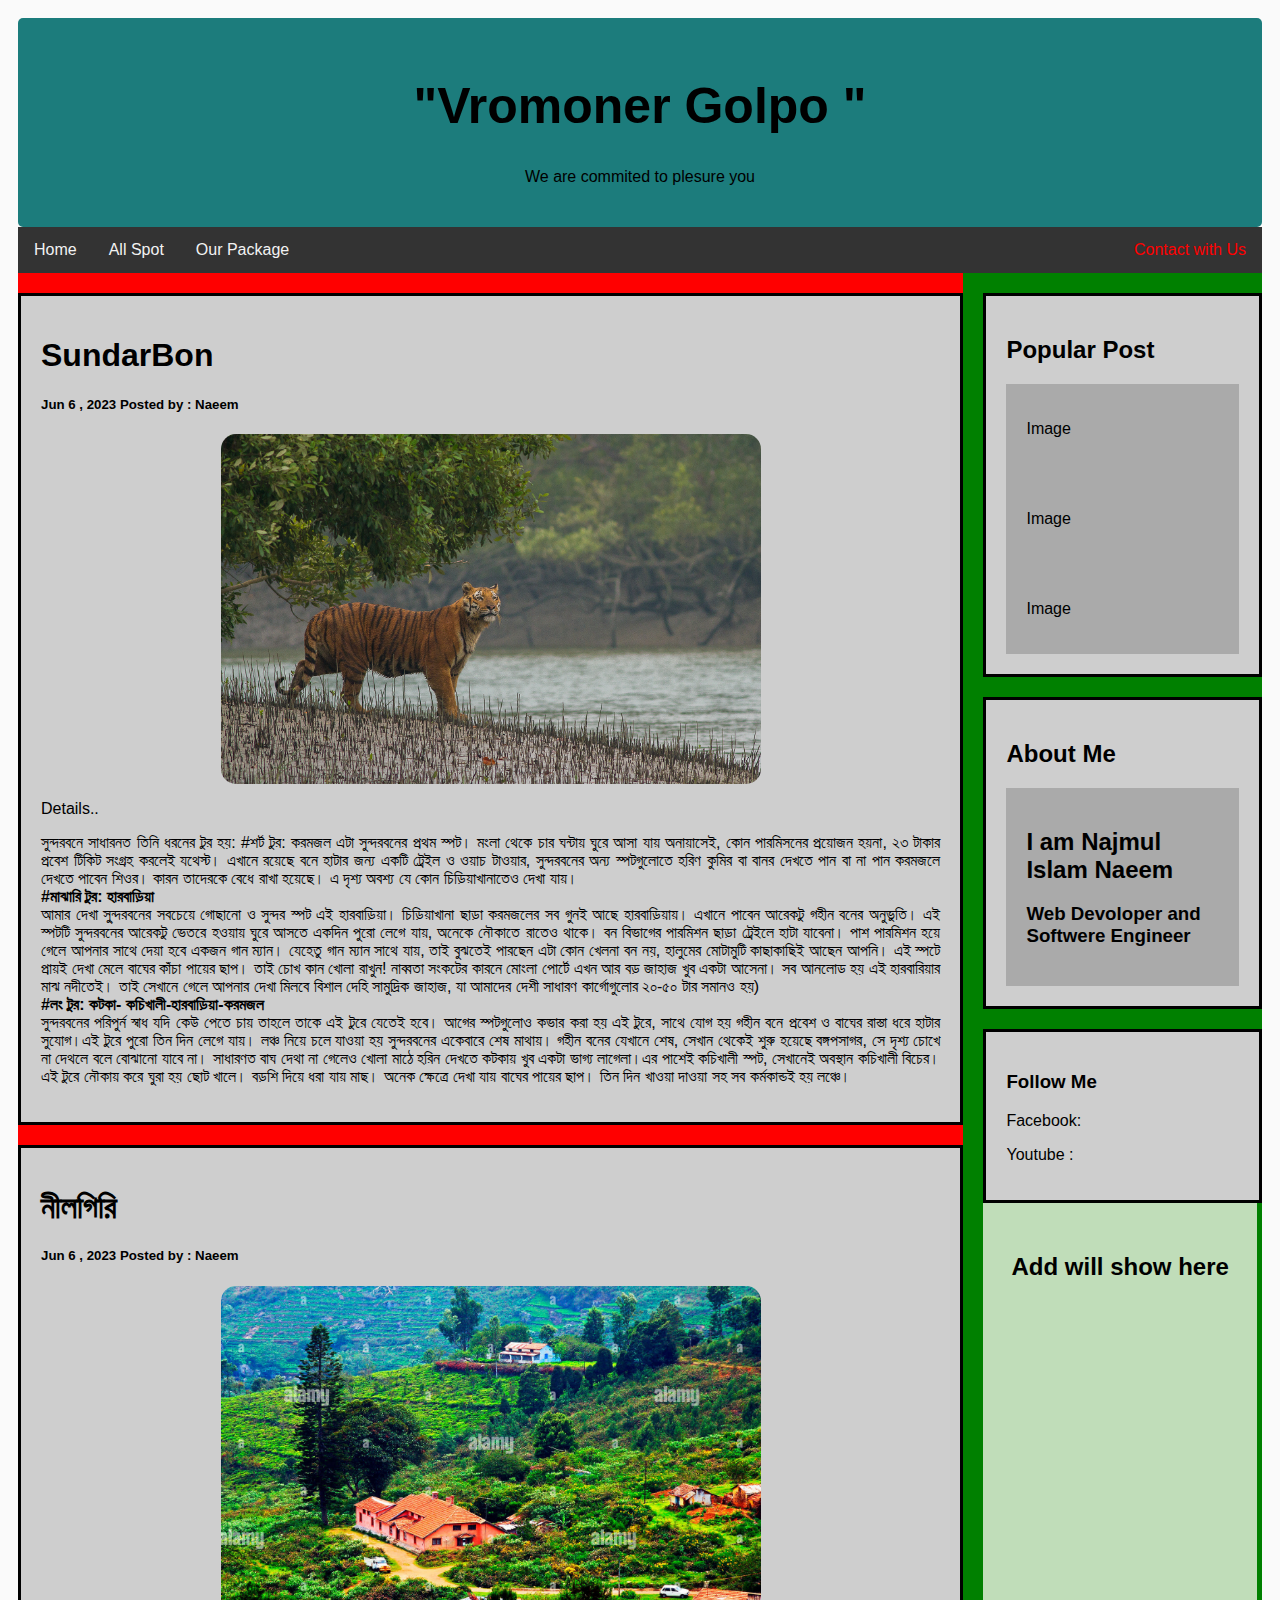
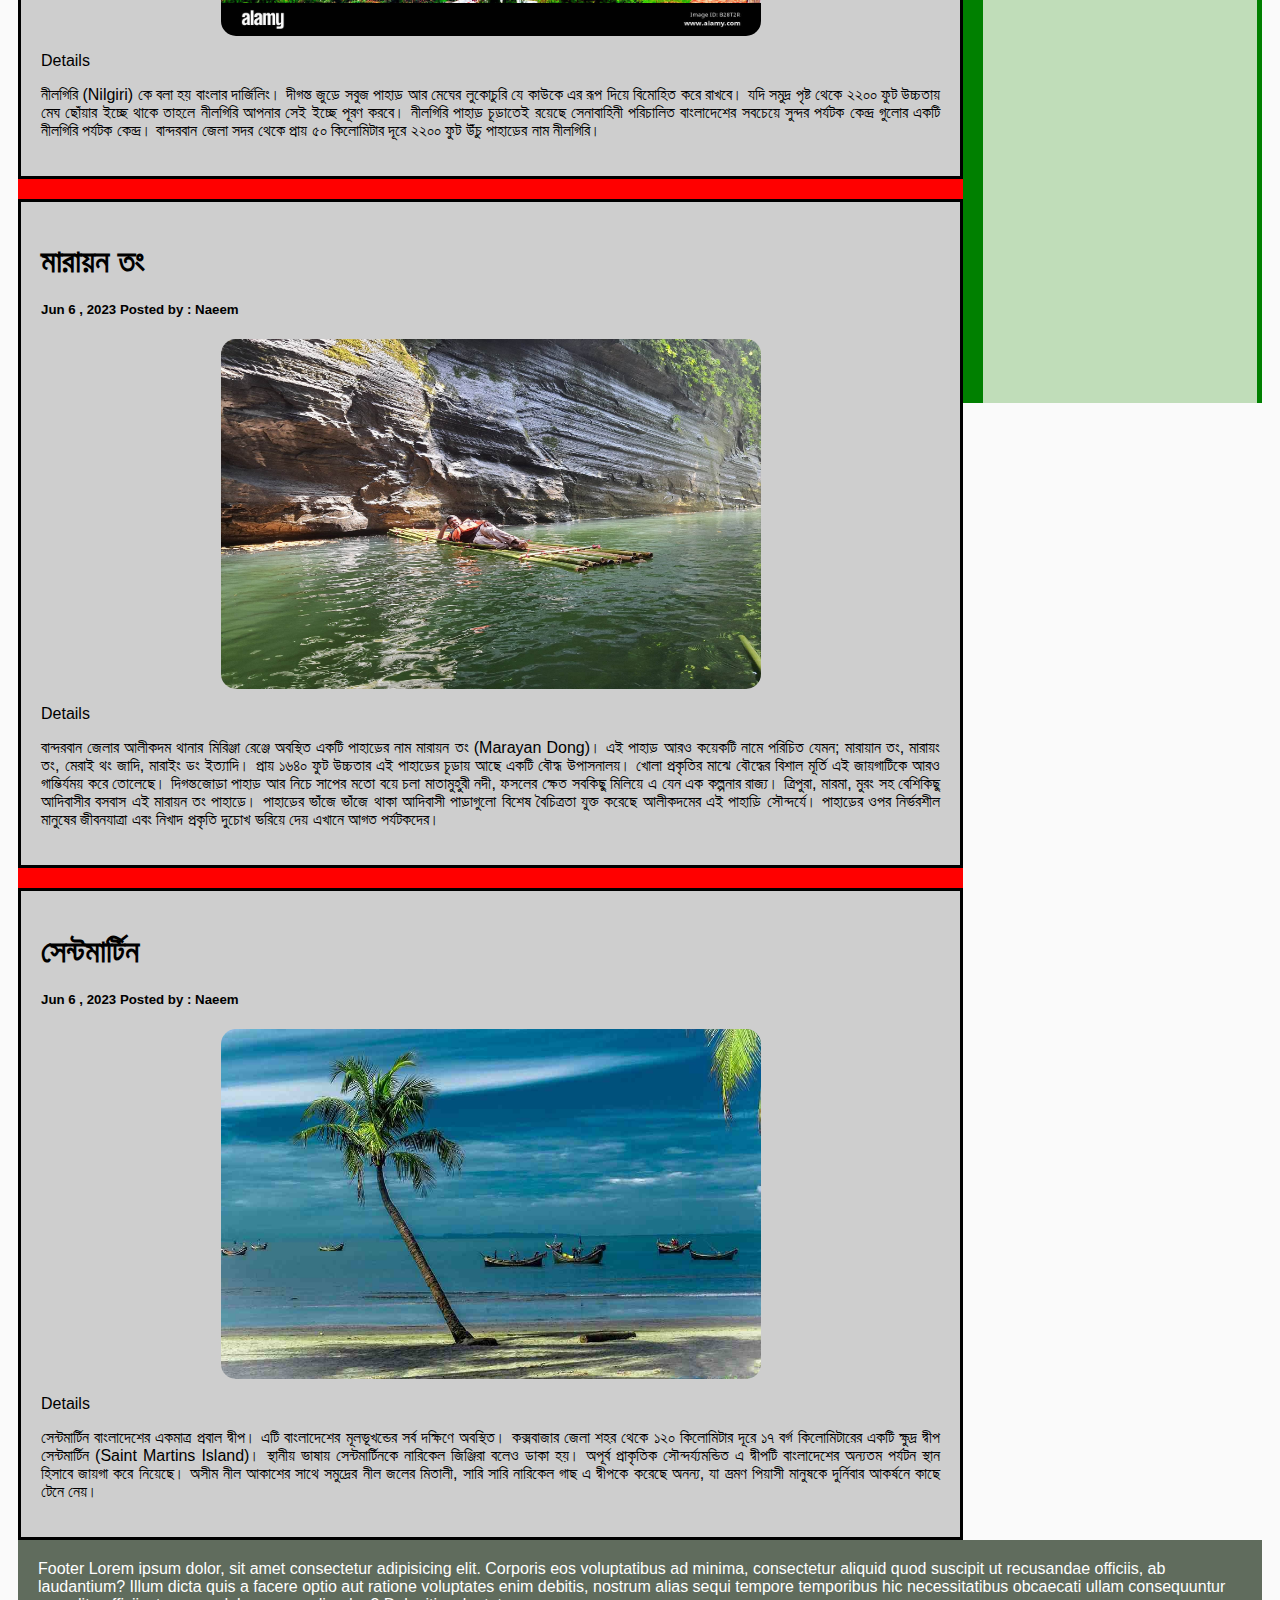
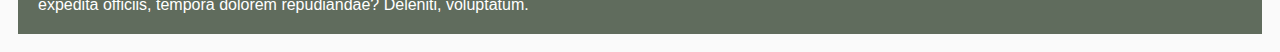
<file: index.html>
<!DOCTYPE html>
<html lang="en">

<head>
    <meta charset="UTF-8">
    <meta http-equiv="X-UA-Compatible" content="IE=edge">
    <meta name="viewport" content="width=device-width, initial-scale=1.0">

    <link rel="stylesheet" href="style.css">
    <title>Vromoner golpo </title>
</head>

<body>
    <div class="header">
        <h1>"Vromoner Golpo "</h1>
        <p>We are commited to plesure you </p>
    </div>
    <div class="nav">
        <a href="#">Home</a>
        <a href="#">All Spot</a>
        <a href="#">Our Package</a>
        <a href="#">Contact with Us </a>

    </div>

    <!-- This is Body and two column section  -->

    <div class="row">
        <div class="leftcolumn">

            <!-- Sundorbon Start -->
            <div class="card">
                <h1> SundarBon </h1>
                <h5>Jun 6 , 2023 Posted by : Naeem </h5>
                <img src="./photo/Sundarban_Tiger.jpg" class="photo"alt="" srcset="" width="50%" height="200">

                <p class="details" id="head1"> Details.. </p>
                <p class="p_sundorbon">

                    সুন্দরবনে সাধারনত তিনি ধরনের টুর হয়:
                    #শর্ট টুর: করমজল
                    এটা সুন্দরবনের প্রথম স্পট। মংলা থেকে চার ঘন্টায় ঘুরে আসা যায় অনায়াসেই, কোন পারমিসনের প্রয়োজন হয়না,
                    ২৩ টাকার প্রবেশ টিকিট সংগ্রহ করলেই যথেস্ট। এখানে রয়েছে বনে হাটার জন্য একটি ট্রেইল ও ওয়াচ টাওয়ার,
                    সুন্দরবনের অন্য স্পটগুলোতে হরিণ কুমির বা বানর দেখতে পান বা না পান করমজলে দেখতে পাবেন শিওর। কারন
                    তাদেরকে বেধে রাখা হয়েছে। এ দৃশ্য অবশ্য যে কোন চিড়িয়াখানাতেও দেখা যায়।
                    <br>
                 <b>    #মাঝারি টুর: হারবাড়িয়া</b>
                    আমার দেখা সু্ন্দরবনের সবচেয়ে গোছানো ও সুন্দর স্পট এই হারবাড়িয়া। চিড়িয়াখানা ছাড়া করমজলের সব গুনই আছে
                    হারবাড়িয়ায়। এখানে পাবেন আরেকটু গহীন বনের অনুভুতি। এই স্পটটি সুন্দরবনের আরেকটু ভেতরে হওয়ায় ঘুরে আসতে
                    একদিন পুরো লেগে যায়, অনেকে নৌকাতে রাতেও থাকে। বন বিভাগের পারমিশন ছাড়া ট্রেইলে হাটা যাবেনা। পাশ
                    পারমিশন হয়ে গেলে আপনার সাথে দেয়া হবে একজন গান ম্যান। যেহেতু গান ম্যান সাথে যায়, তাই বুঝতেই পারছেন
                    এটা কোন খেলনা বন নয়, হালুমের মোটামুটি কাছাকাছিই আছেন আপনি। এই স্পটে প্রায়ই দেখা মেলে বাঘের কাঁচা
                    পায়ের ছাপ। তাই চোখ কান খোলা রাখুন!
                    নাব্বতা সংকটের কারনে মোংলা পোর্টে এখন আর বড় জাহাজ খুব একটা আসেনা। সব আনলোড হয় এই হারবারিয়ার মাঝ
                    নদীতেই। তাই সেখানে গেলে আপনার দেখা মিলবে বিশাল দেহি সামুদ্রিক জাহাজ, যা আমাদের দেশী সাধারণ
                    কার্গোগুলোর ২০-৫০ টার সমানও হয়)
<br>
                 <b>    #লং টুর: কটকা- কচিখালী-হারবাড়িয়া-করমজল</b> 
                    সুন্দরবনের পরিপুর্ন স্বাধ যদি কেউ পেতে চায় তাহলে তাকে এই টুরে যেতেই হবে। আগের স্পটগুলোও কভার করা হয়
                    এই টুরে, সাথে যোগ হয় গহীন বনে প্রবেশ ও বাঘের রাস্তা ধরে হাটার সুযোগ।এই টুরে পুরো তিন দিন লেগে যায়।
                    লঞ্চ নিয়ে চলে যাওয়া হয় সুন্দরবনের একেবারে শেষ মাথায়। গহীন বনের যেখানে শেষ, সেখান থেকেই শুরু হয়েছে
                    বঙ্গপসাগর, সে দৃশ্য চোখে না দেথলে বলে বোঝানো যাবে না। সাধারণত বাঘ দেথা না গেলেও খোলা মাঠে হরিন দেখতে
                    কটকায় খুব একটা ভাগ্য লাগেলা।এর পাশেই কচিখালী স্পট, সেখানেই অবস্থান কচিখালী বিচের। এই টুরে নৌকায় করে
                    ঘুরা হয় ছোট খালে। বড়শি দিয়ে ধরা যায় মাছ। অনেক ক্ষেত্রে দেখা যায় বাঘের পায়ের ছাপ। তিন দিন খাওয়া দাওয়া
                    সহ সব কর্মকান্ডই হয় লঞ্চে।

                </p>

            </div>

            <!-- Sundorbon End -->

            <!--BanDarbon Stars -->
            <div class="card">
                <h1> নীলগিরি </h1>
                <h5>Jun 6 , 2023 Posted by : Naeem </h5>
                <img src="./photo/nilgiri.jpg" alt="" srcset="" width="50%" height="200">

                <p> Details </p>
                <p class="p_sundorbon">
                    নীলগিরি (Nilgiri) কে বলা হয় বাংলার দার্জিলিং। দীগন্ত জুড়ে সবুজ পাহাড় আর মেঘের লুকোচুরি যে কাউকে এর
                    রূপ দিয়ে বিমোহিত করে রাখবে। যদি সমুদ্র পৃষ্ট থেকে ২২০০ ফুট উচ্চতায় মেঘ ছোঁয়ার ইচ্ছে থাকে তাহলে
                    নীলগিরি আপনার সেই ইচ্ছে পূরণ করবে। নীলগিরি পাহাড় চূড়াতেই রয়েছে সেনাবাহিনী পরিচালিত বাংলাদেশের সবচেয়ে
                    সুন্দর পর্যটক কেন্দ্র গুলোর একটি নীলগিরি পর্যটক কেন্দ্র। বান্দরবান জেলা সদর থেকে প্রায় ৫০ কিলোমিটার
                    দূরে ২২০০ ফুট উঁচু পাহাড়ের নাম নীলগিরি।



                </p>

            </div>
            <!--BanDarbon Stars -->



            <!--BanDarbon Stars -->
            <div class="card">
                <h1> মারায়ন তং </h1>
                <h5>Jun 6 , 2023 Posted by : Naeem </h5>
                <img src="./photo/maraitong.jpg" alt="" srcset="" width="50%" height="200">

                <p> Details </p>
                <p class="p_sundorbon">
                    বান্দরবান জেলার আলীকদম থানার মিরিঞ্জা রেঞ্জে অবস্থিত একটি পাহাড়ের নাম মারায়ন তং (Marayan Dong)। এই
                    পাহাড় আরও কয়েকটি নামে পরিচিত যেমন; মারায়ান তং, মারায়ং তং, মেরাই থং জাদি, মারাইং ডং ইত্যাদি। প্রায়
                    ১৬৪০ ফুট উচ্চতার এই পাহাড়ের চূড়ায় আছে একটি বৌদ্ধ উপাসনালয়। খোলা প্রকৃতির মাঝে বৌদ্ধের বিশাল মূর্তি
                    এই জায়গাটিকে আরও গাম্ভির্যময় করে তোলেছে। দিগন্তজোড়া পাহাড় আর নিচে সাপের মতো বয়ে চলা মাতামুহুরী নদী,
                    ফসলের ক্ষেত সবকিছু মিলিয়ে এ যেন এক কল্পনার রাজ্য।

                    ত্রিপুরা, মারমা, মুরং সহ বেশিকিছু আদিবাসীর বসবাস এই মারায়ন তং পাহাড়ে। পাহাড়ের ভাঁজে ভাঁজে থাকা
                    আদিবাসী পাড়াগুলো বিশেষ বৈচিত্রতা যুক্ত করেছে আলীকদমের এই পাহাড়ি সৌন্দর্যে। পাহাড়ের ওপর নির্ভরশীল
                    মানুষের জীবনযাত্রা এবং নিখাদ প্রকৃতি দুচোখ ভরিয়ে দেয় এখানে আগত পর্যটকদের।




                </p>

            </div>
            <!--BanDarbon Ends  -->


                    
            <!--nilgiri  Stars --> 
            <div class="card">
                <h1>সেন্টমার্টিন</h1>
                <h5>Jun 6 , 2023 Posted by : Naeem </h5>
                <img src="./photo/saintmartin.jpg" alt="" srcset="" width="50%" height="200">

                <p> Details </p>
                <p class="p_saintmartin">
                   

সেন্টমার্টিন বাংলাদেশের একমাত্র প্রবাল দ্বীপ। এটি বাংলাদেশের মূলভূখন্ডের সর্ব দক্ষিণে অবস্থিত। কক্সবাজার জেলা শহর থেকে ১২০ কিলোমিটার দূরে ১৭ বর্গ কিলোমিটারের একটি ক্ষুদ্র দ্বীপ সেন্টমার্টিন (Saint Martins Island)। স্থানীয় ভাষায় সেন্টমার্টিনকে নারিকেল জিঞ্জিরা বলেও ডাকা হয়। অপূর্ব প্রাকৃতিক সৌন্দর্য্যমন্ডিত এ দ্বীপটি বাংলাদেশের অন্যতম পর্যটন স্থান হিসাবে জায়গা করে নিয়েছে। অসীম নীল আকাশের সাথে সমুদ্রের নীল জলের মিতালী, সারি সারি নারিকেল গাছ এ দ্বীপকে করেছে অনন্য, যা ভ্রমণ পিয়াসী মানুষকে দুর্নিবার আকর্ষনে কাছে টেনে নেয়।

                </p>

            </div>
            <!--nilgiri Ends  --> 

        </div>

        <div class="rightcolum">

            <div class="card">
                <h2>Popular Post </h2>
                <div class="box">
                    <p>Image </p>
                </div>
                <div class="box">
                    <p>Image </p>
                </div>
                <div class="box">
                    <p>Image </p>
                </div>

            </div>

            <div class="card">
                <h2>About Me </h2>
                <div class="box" style="height:auto">
                   
                   <h2>  I am Najmul Islam Naeem </h2>
                   <h3>Web Devoloper and Softwere Engineer</h3>
                </div>
            </div>
            <div class="card">
                <h3>Follow Me </h3>
                <p> Facebook: </p>
                <p>Youtube : </p>
            </div>
        
            <div class="card-ad" id="div1" >
                <h2>Add will show here </h2>
            </div>
        </div>

    </div>

    <footer>
        <div class="foter"id="div2">
            Footer
            Lorem ipsum dolor, sit amet consectetur adipisicing elit. Corporis eos voluptatibus ad minima,
        consectetur aliquid quod suscipit ut recusandae officiis, ab laudantium? Illum dicta quis a facere optio aut
        ratione voluptates enim debitis, nostrum alias sequi tempore temporibus hic necessitatibus obcaecati ullam
        consequuntur expedita officiis, tempora dolorem repudiandae? Deleniti, voluptatum.
        
        </div>
    </footer>


</body>

</html>
</file>
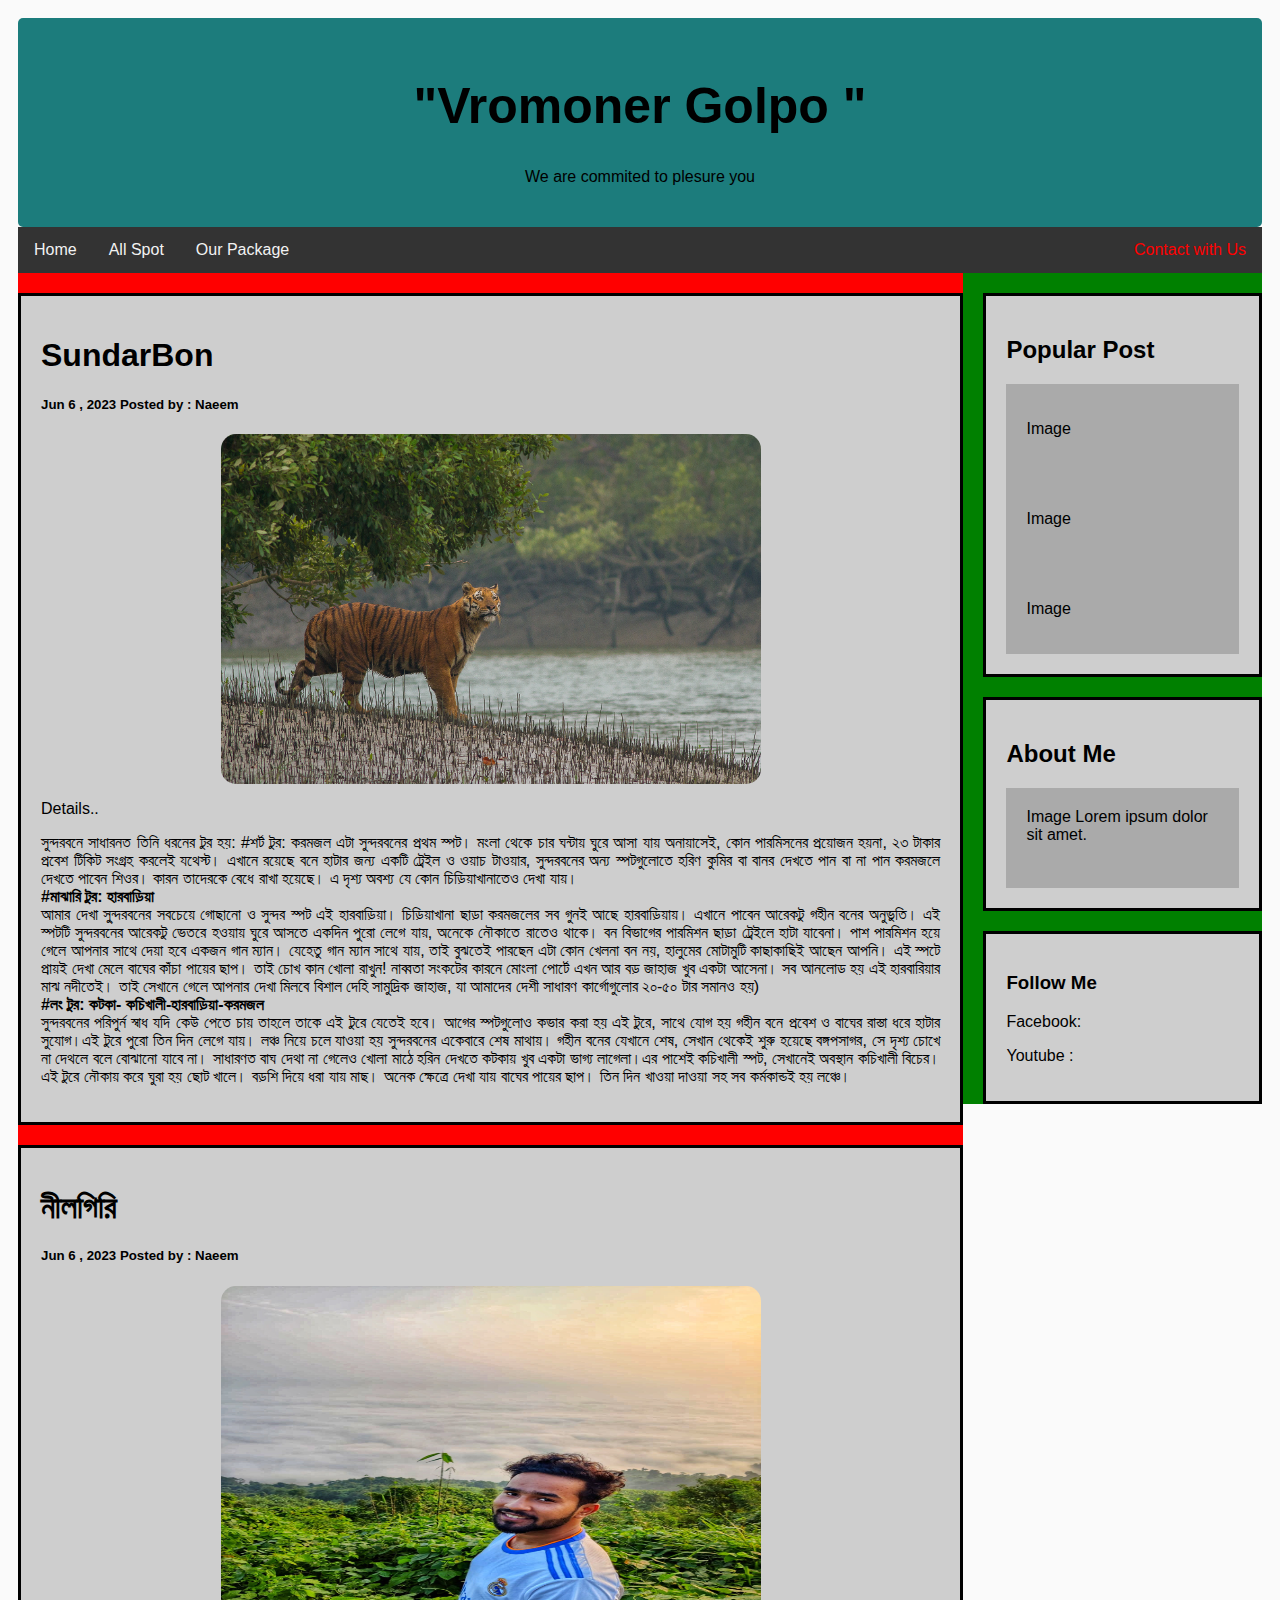
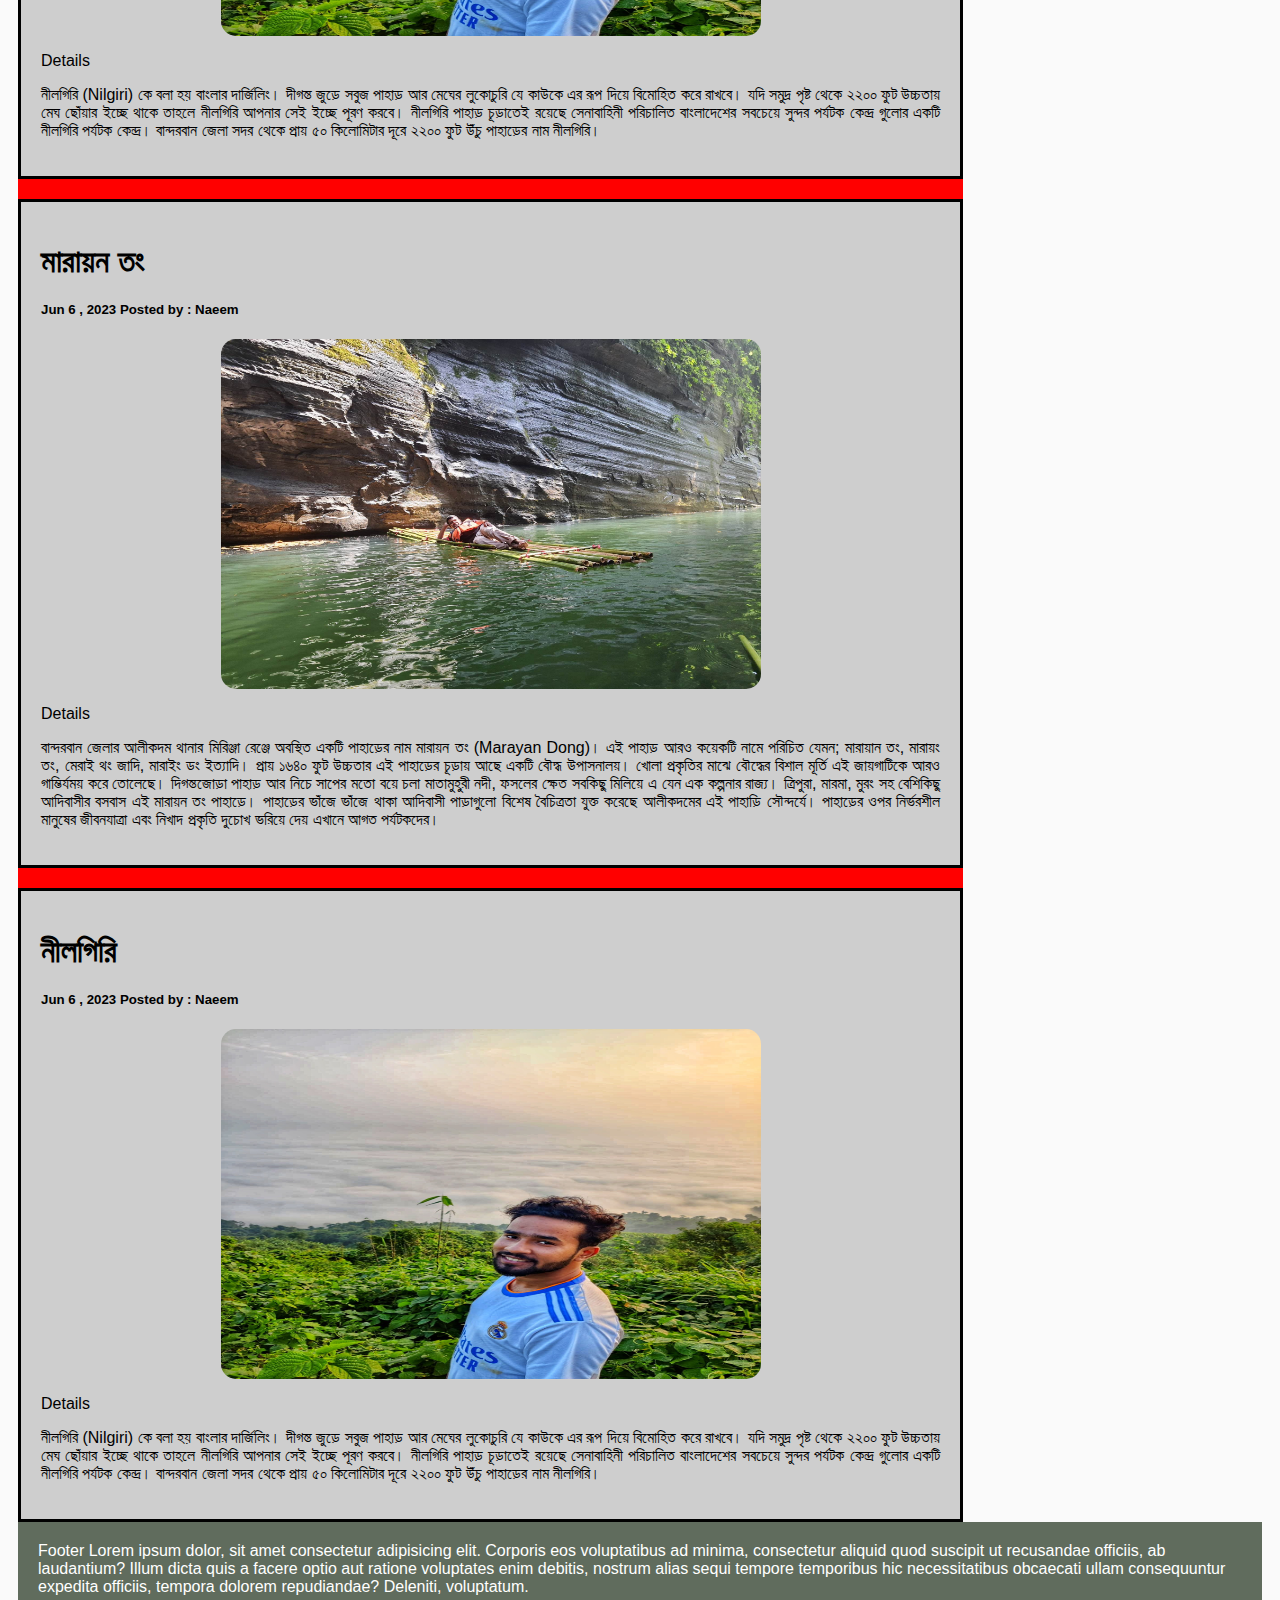
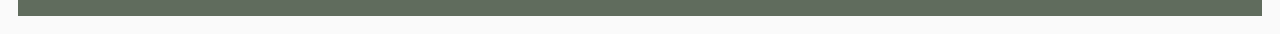
<file: intex.html>
<!DOCTYPE html>
<html lang="en">

<head>
    <meta charset="UTF-8">
    <meta http-equiv="X-UA-Compatible" content="IE=edge">
    <meta name="viewport" content="width=device-width, initial-scale=1.0">

    <link rel="stylesheet" href="style.css">
    <title>Vromoner golpo </title>
</head>

<body>
    <div class="header">
        <h1>"Vromoner Golpo "</h1>
        <p>We are commited to plesure you </p>
    </div>
    <div class="nav">
        <a href="#">Home</a>
        <a href="#">All Spot</a>
        <a href="#">Our Package</a>
        <a href="#">Contact with Us </a>

    </div>

    <!-- This is Body and two column section  -->

    <div class="row">
        <div class="leftcolumn">

            <!-- Sundorbon Start -->
            <div class="card">
                <h1> SundarBon </h1>
                <h5>Jun 6 , 2023 Posted by : Naeem </h5>
                <img src="./photo/Sundarban_Tiger.jpg" class="photo"alt="" srcset="" width="50%" height="200">

                <p class="details" id="head1"> Details.. </p>
                <p class="p_sundorbon">

                    সুন্দরবনে সাধারনত তিনি ধরনের টুর হয়:
                    #শর্ট টুর: করমজল
                    এটা সুন্দরবনের প্রথম স্পট। মংলা থেকে চার ঘন্টায় ঘুরে আসা যায় অনায়াসেই, কোন পারমিসনের প্রয়োজন হয়না,
                    ২৩ টাকার প্রবেশ টিকিট সংগ্রহ করলেই যথেস্ট। এখানে রয়েছে বনে হাটার জন্য একটি ট্রেইল ও ওয়াচ টাওয়ার,
                    সুন্দরবনের অন্য স্পটগুলোতে হরিণ কুমির বা বানর দেখতে পান বা না পান করমজলে দেখতে পাবেন শিওর। কারন
                    তাদেরকে বেধে রাখা হয়েছে। এ দৃশ্য অবশ্য যে কোন চিড়িয়াখানাতেও দেখা যায়।
                    <br>
                 <b>    #মাঝারি টুর: হারবাড়িয়া</b>
                    আমার দেখা সু্ন্দরবনের সবচেয়ে গোছানো ও সুন্দর স্পট এই হারবাড়িয়া। চিড়িয়াখানা ছাড়া করমজলের সব গুনই আছে
                    হারবাড়িয়ায়। এখানে পাবেন আরেকটু গহীন বনের অনুভুতি। এই স্পটটি সুন্দরবনের আরেকটু ভেতরে হওয়ায় ঘুরে আসতে
                    একদিন পুরো লেগে যায়, অনেকে নৌকাতে রাতেও থাকে। বন বিভাগের পারমিশন ছাড়া ট্রেইলে হাটা যাবেনা। পাশ
                    পারমিশন হয়ে গেলে আপনার সাথে দেয়া হবে একজন গান ম্যান। যেহেতু গান ম্যান সাথে যায়, তাই বুঝতেই পারছেন
                    এটা কোন খেলনা বন নয়, হালুমের মোটামুটি কাছাকাছিই আছেন আপনি। এই স্পটে প্রায়ই দেখা মেলে বাঘের কাঁচা
                    পায়ের ছাপ। তাই চোখ কান খোলা রাখুন!
                    নাব্বতা সংকটের কারনে মোংলা পোর্টে এখন আর বড় জাহাজ খুব একটা আসেনা। সব আনলোড হয় এই হারবারিয়ার মাঝ
                    নদীতেই। তাই সেখানে গেলে আপনার দেখা মিলবে বিশাল দেহি সামুদ্রিক জাহাজ, যা আমাদের দেশী সাধারণ
                    কার্গোগুলোর ২০-৫০ টার সমানও হয়)
<br>
                 <b>    #লং টুর: কটকা- কচিখালী-হারবাড়িয়া-করমজল</b> 
                    সুন্দরবনের পরিপুর্ন স্বাধ যদি কেউ পেতে চায় তাহলে তাকে এই টুরে যেতেই হবে। আগের স্পটগুলোও কভার করা হয়
                    এই টুরে, সাথে যোগ হয় গহীন বনে প্রবেশ ও বাঘের রাস্তা ধরে হাটার সুযোগ।এই টুরে পুরো তিন দিন লেগে যায়।
                    লঞ্চ নিয়ে চলে যাওয়া হয় সুন্দরবনের একেবারে শেষ মাথায়। গহীন বনের যেখানে শেষ, সেখান থেকেই শুরু হয়েছে
                    বঙ্গপসাগর, সে দৃশ্য চোখে না দেথলে বলে বোঝানো যাবে না। সাধারণত বাঘ দেথা না গেলেও খোলা মাঠে হরিন দেখতে
                    কটকায় খুব একটা ভাগ্য লাগেলা।এর পাশেই কচিখালী স্পট, সেখানেই অবস্থান কচিখালী বিচের। এই টুরে নৌকায় করে
                    ঘুরা হয় ছোট খালে। বড়শি দিয়ে ধরা যায় মাছ। অনেক ক্ষেত্রে দেখা যায় বাঘের পায়ের ছাপ। তিন দিন খাওয়া দাওয়া
                    সহ সব কর্মকান্ডই হয় লঞ্চে।

                </p>

            </div>

            <!-- Sundorbon End -->

            <!--BanDarbon Stars -->
            <div class="card">
                <h1> নীলগিরি </h1>
                <h5>Jun 6 , 2023 Posted by : Naeem </h5>
                <img src="./photo/bandarbon.jpg" alt="" srcset="" width="50%" height="200">

                <p> Details </p>
                <p class="p_sundorbon">
                    নীলগিরি (Nilgiri) কে বলা হয় বাংলার দার্জিলিং। দীগন্ত জুড়ে সবুজ পাহাড় আর মেঘের লুকোচুরি যে কাউকে এর
                    রূপ দিয়ে বিমোহিত করে রাখবে। যদি সমুদ্র পৃষ্ট থেকে ২২০০ ফুট উচ্চতায় মেঘ ছোঁয়ার ইচ্ছে থাকে তাহলে
                    নীলগিরি আপনার সেই ইচ্ছে পূরণ করবে। নীলগিরি পাহাড় চূড়াতেই রয়েছে সেনাবাহিনী পরিচালিত বাংলাদেশের সবচেয়ে
                    সুন্দর পর্যটক কেন্দ্র গুলোর একটি নীলগিরি পর্যটক কেন্দ্র। বান্দরবান জেলা সদর থেকে প্রায় ৫০ কিলোমিটার
                    দূরে ২২০০ ফুট উঁচু পাহাড়ের নাম নীলগিরি।



                </p>

            </div>
            <!--BanDarbon Stars -->



            <!--BanDarbon Stars -->
            <div class="card">
                <h1> মারায়ন তং </h1>
                <h5>Jun 6 , 2023 Posted by : Naeem </h5>
                <img src="./photo/maraitong.jpg" alt="" srcset="" width="50%" height="200">

                <p> Details </p>
                <p class="p_sundorbon">
                    বান্দরবান জেলার আলীকদম থানার মিরিঞ্জা রেঞ্জে অবস্থিত একটি পাহাড়ের নাম মারায়ন তং (Marayan Dong)। এই
                    পাহাড় আরও কয়েকটি নামে পরিচিত যেমন; মারায়ান তং, মারায়ং তং, মেরাই থং জাদি, মারাইং ডং ইত্যাদি। প্রায়
                    ১৬৪০ ফুট উচ্চতার এই পাহাড়ের চূড়ায় আছে একটি বৌদ্ধ উপাসনালয়। খোলা প্রকৃতির মাঝে বৌদ্ধের বিশাল মূর্তি
                    এই জায়গাটিকে আরও গাম্ভির্যময় করে তোলেছে। দিগন্তজোড়া পাহাড় আর নিচে সাপের মতো বয়ে চলা মাতামুহুরী নদী,
                    ফসলের ক্ষেত সবকিছু মিলিয়ে এ যেন এক কল্পনার রাজ্য।

                    ত্রিপুরা, মারমা, মুরং সহ বেশিকিছু আদিবাসীর বসবাস এই মারায়ন তং পাহাড়ে। পাহাড়ের ভাঁজে ভাঁজে থাকা
                    আদিবাসী পাড়াগুলো বিশেষ বৈচিত্রতা যুক্ত করেছে আলীকদমের এই পাহাড়ি সৌন্দর্যে। পাহাড়ের ওপর নির্ভরশীল
                    মানুষের জীবনযাত্রা এবং নিখাদ প্রকৃতি দুচোখ ভরিয়ে দেয় এখানে আগত পর্যটকদের।




                </p>

            </div>
            <!--BanDarbon Ends  -->


                    
            <!--nilgiri  Stars --> 
            <div class="card">
                <h1> নীলগিরি </h1>
                <h5>Jun 6 , 2023 Posted by : Naeem </h5>
                <img src="./photo/bandarbon.jpg" alt="" srcset="" width="50%" height="200">

                <p> Details </p>
                <p class="p_sundorbon">
                   নীলগিরি (Nilgiri) কে বলা হয় বাংলার দার্জিলিং। দীগন্ত জুড়ে সবুজ পাহাড় আর মেঘের লুকোচুরি যে কাউকে এর রূপ দিয়ে বিমোহিত করে রাখবে। যদি সমুদ্র পৃষ্ট থেকে ২২০০ ফুট উচ্চতায় মেঘ ছোঁয়ার ইচ্ছে থাকে তাহলে নীলগিরি আপনার সেই ইচ্ছে পূরণ করবে। নীলগিরি পাহাড় চূড়াতেই রয়েছে সেনাবাহিনী পরিচালিত বাংলাদেশের সবচেয়ে সুন্দর পর্যটক কেন্দ্র গুলোর একটি নীলগিরি পর্যটক কেন্দ্র। বান্দরবান জেলা সদর থেকে প্রায় ৫০ কিলোমিটার দূরে ২২০০ ফুট উঁচু পাহাড়ের নাম নীলগিরি।
                
                    

                </p>

            </div>
            <!--nilgiri Ends  --> 

        </div>

        <div class="rightcolum">

            <div class="card">
                <h2>Popular Post </h2>
                <div class="box">
                    <p>Image </p>
                </div>
                <div class="box">
                    <p>Image </p>
                </div>
                <div class="box">
                    <p>Image </p>
                </div>

            </div>

            <div class="card">
                <h2>About Me </h2>
                <div class="box" style="height:100px">
                    Image
                    <!-- <p>Lorem ipsum dolor sit amet, consectetur adipisicing elit. Inventore neque ipsum maxime atque, quia perspiciatis? Ea voluptas vitae eligendi quibusdam. </p> -->
                    Lorem ipsum dolor sit amet.
                </div>
            </div>
            <div class="card">
                <h3>Follow Me </h3>
                <p> Facebook: </p>
                <p>Youtube : </p>
            </div>
            
        </div>

    </div>
    


    <footer>
        <div class="foter">
            Footer
            Lorem ipsum dolor, sit amet consectetur adipisicing elit. Corporis eos voluptatibus ad minima,
        consectetur aliquid quod suscipit ut recusandae officiis, ab laudantium? Illum dicta quis a facere optio aut
        ratione voluptates enim debitis, nostrum alias sequi tempore temporibus hic necessitatibus obcaecati ullam
        consequuntur expedita officiis, tempora dolorem repudiandae? Deleniti, voluptatum.
        
        </div>
    </footer>


</body>

</html>
</file>
<file: style.css>
* {

    box-sizing: border-box;
}

body {

    font-family: Arial, Helvetica, sans-serif;
    padding: 10px;
    background-color: #fafafa;

}

.header {
    padding: 25px;
    text-align: center;
    background-color: rgba(4, 110, 110, 0.904);
    border-radius: 5px;
}

.header p {
    text-align: center;
}

.header h1 {
    font-size: 50px;
}

.nav {
    background-color: #333;
    overflow: hidden;

}

.nav a {
    float: left;
    display: block;
    text-align: center;
    padding: 14px 16px;
    text-decoration: none;
    color: #f2f2f2;
}

.nav :last-child {
    float: right;
    color: red;
}

.nav a:hover {

    background-color: #ddd;
    color: black;
    border-radius: 10px;
}

.card {
    background-color: rgb(206, 206, 206);
    border: solid black;
    padding: 20px;
    margin-top: 20px;

}

.card img {
    display: block;
    margin-left:20% ;
    margin-right:20%;
    height: 350px;
    width: 60%;
    border-radius: 15px;
}

p {
    text-align: justify;
    text-justify: inter-word;
}

.box {
    background-color: #aaa;
    padding: 20px;
    width: 100%;
}

/* 
.row{
   float:lft ;
} */
.row ::after {
    display: table;
    content: "";
    clear: both;
}

.leftcolumn {
    width: 76%;
    float: left;
    background-color: red;
}


.rightcolum {
    width: 24%;
    float: left;
    background-color: green;

    padding-left: 20px;
    flex: 1;
}

.card-ad {
    background-color: #c0ddb9;
    /* height:50rem ; */
    text-align: center;
    padding-top: 30px;
    height: 50rem;
    margin-left: 0px;
    margin-right: 5px;



}


footer {
    background-color: #606C5D;
    margin-top: 120px;
    padding: 20px;
    clear: both;
    color: white;
    
}

/* Resopoive  */
@media screen and (max-width:800px) {

    .leftcolumn,
    .rightcolum {
        width: 100%;
        padding: 0;
    }
    /* .card img {
        width: 50% ;
    } */
    .card-ad {
        height: 20px ;
    }

}

@media screen and (max-width:400px) {
    .nav a {
        float: none;
        width: 100%;

    }
    .card img {
        width: 50%;
        height: auto
    }


}
</file>
